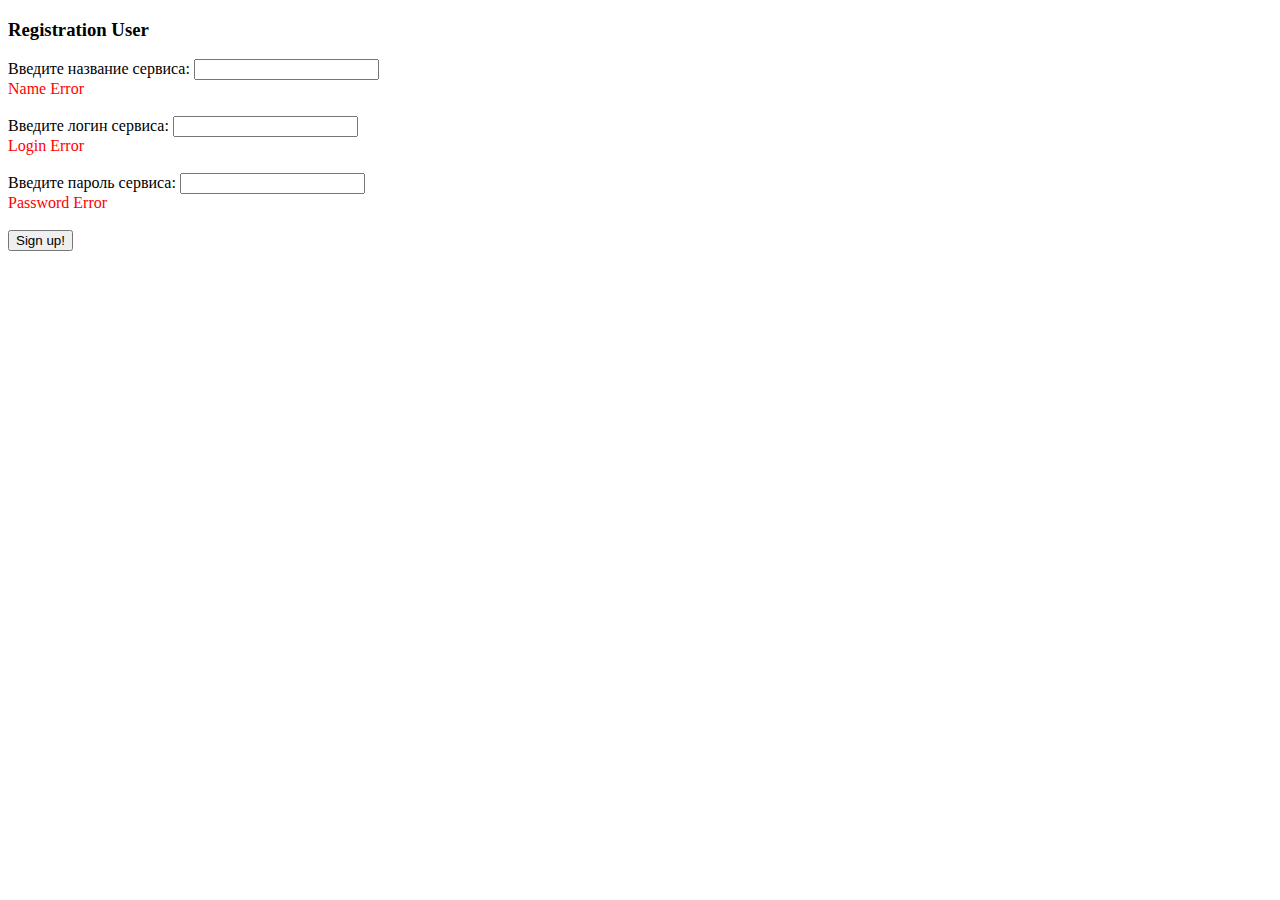
<file: templates/myregistration-service.html>
<!DOCTYPE html>
<html lang="en" xmlns:th="http://www.thymeleaf.org">
<head>
    <meta charset="UTF-8">
    <title>Register Services</title>
</head>
<body>
<h3>Registration User</h3>
<form th:method="post" th:action="@{/service/registration-service}" th:object="${service}">
    <label for="name">Введите название сервиса: </label>
    <input type="text" th:field="*{name}" id="name"/>
    <div style="color:red" th:if="${#fields.hasErrors('name')}" th:errors="*{name}">Name Error</div>
    <br/>
    <label for="login">Введите логин сервиса: </label>
    <input type="text" th:field="*{login}" id="login"/>
    <div style="color:red" th:if="${#fields.hasErrors('login')}" th:errors="*{login}">Login Error</div>
    <br/>
    <label for="password">Введите пароль сервиса: </label>
    <input type="text" th:field="*{password}" id="password"/>
    <div style="color:red" th:if="${#fields.hasErrors('password')}" th:errors="*{password}">Password Error</div>
    <br/>
    <input type="submit" value="Sign up!"/>
</form>

</body>
</html>
</file>
